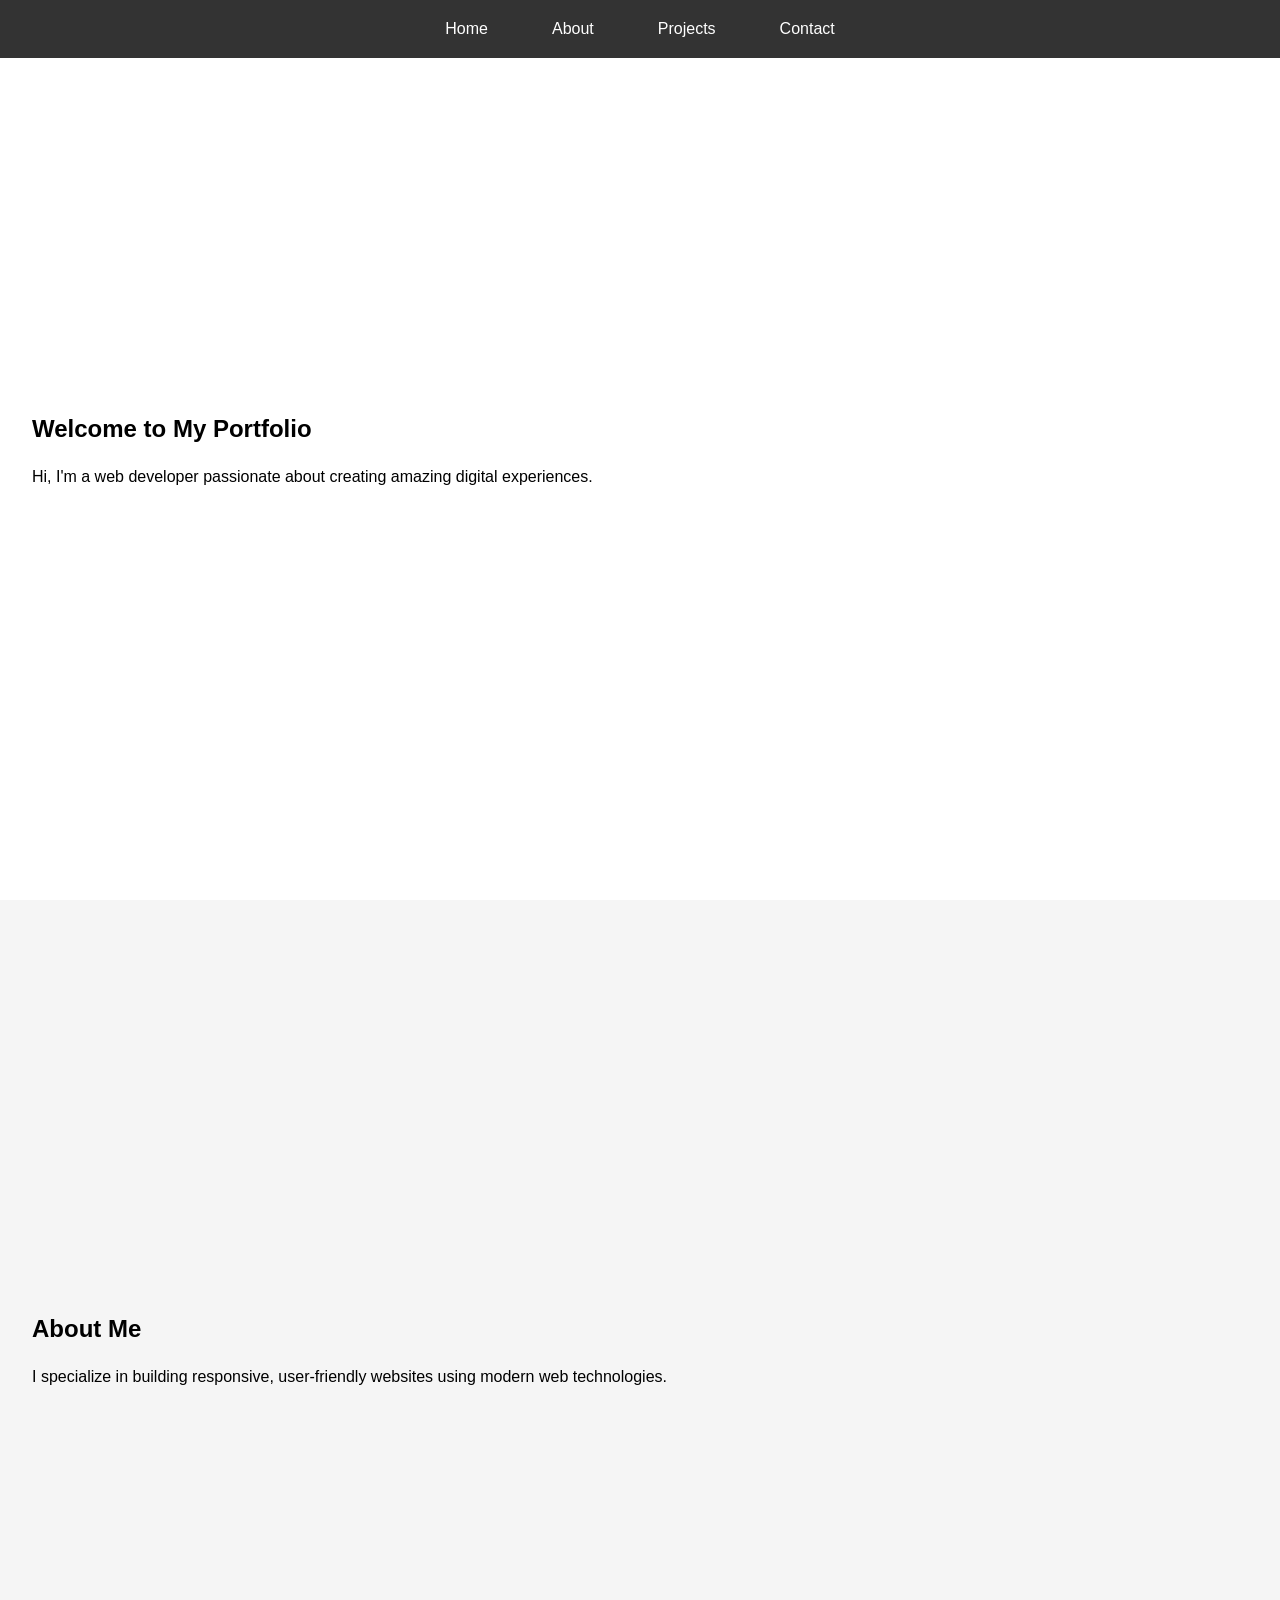
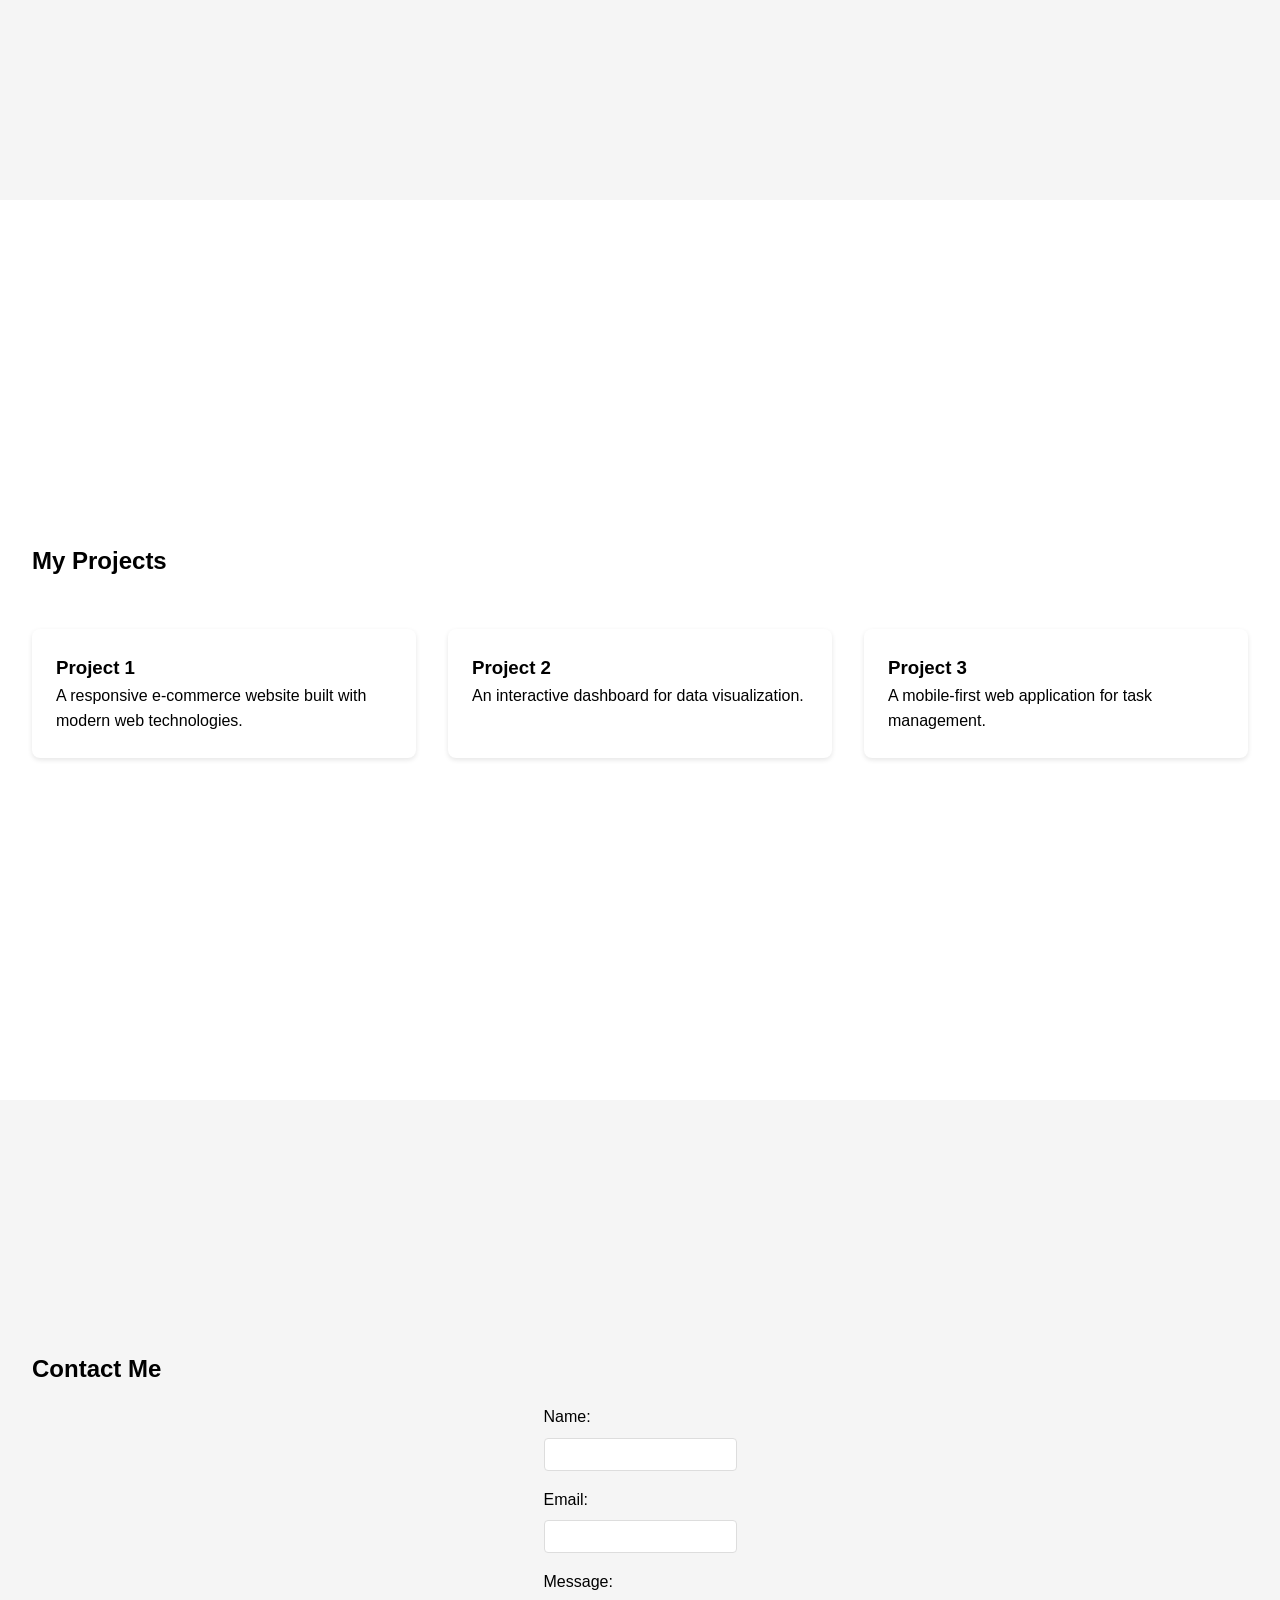
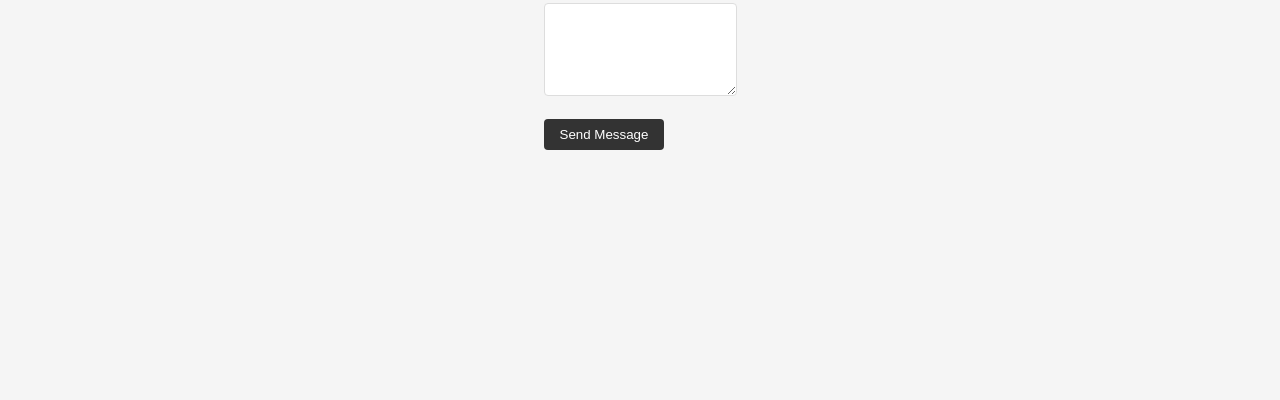
<file: allinone.html>
<!DOCTYPE html>
<html lang="en">
<head>
    <meta charset="UTF-8">
    <meta name="viewport" content="width=device-width, initial-scale=1.0">
    <title>Portfolio Website</title>
    <style>
        /* Reset and base styles */
        * {
            margin: 0;
            padding: 0;
            box-sizing: border-box;
        }

        body {
            font-family: Arial, sans-serif;
            line-height: 1.6;
        }

        /* Navigation styles */
        nav {
            position: fixed;
            top: 0;
            width: 100%;
            background-color: #333;
            padding: 1rem;
            z-index: 1000;
        }

        nav ul {
            display: flex;
            justify-content: center;
            list-style: none;
            gap: 2rem;
        }

        nav a {
            color: white;
            text-decoration: none;
            padding: 0.5rem 1rem;
            border-radius: 4px;
            transition: background-color 0.3s;
        }

        nav a:hover {
            background-color: #555;
        }

        /* Section styles */
        section {
            padding: 4rem 2rem;
            min-height: 100vh;
            display: flex;
            flex-direction: column;
            justify-content: center;
        }

        section:nth-child(odd) {
            background-color: #f5f5f5;
        }

        h1, h2 {
            margin-bottom: 1rem;
        }

        /* Project cards */
        .project-grid {
            display: grid;
            grid-template-columns: repeat(auto-fit, minmax(300px, 1fr));
            gap: 2rem;
            margin-top: 2rem;
        }

        .project-card {
            background: white;
            padding: 1.5rem;
            border-radius: 8px;
            box-shadow: 0 2px 5px rgba(0,0,0,0.1);
            transition: transform 0.3s;
        }

        .project-card:hover {
            transform: translateY(-5px);
        }

        /* Contact form */
        form {
            max-width: 500px;
            margin: 0 auto;
        }

        .form-group {
            margin-bottom: 1rem;
        }

        label {
            display: block;
            margin-bottom: 0.5rem;
        }

        input, textarea {
            width: 100%;
            padding: 0.5rem;
            border: 1px solid #ddd;
            border-radius: 4px;
        }

        button {
            background-color: #333;
            color: white;
            padding: 0.5rem 1rem;
            border: none;
            border-radius: 4px;
            cursor: pointer;
        }

        button:hover {
            background-color: #555;
        }

        /* Responsive design */
        @media (max-width: 768px) {
            nav ul {
                flex-direction: column;
                align-items: center;
                gap: 1rem;
            }

            section {
                padding: 6rem 1rem 4rem;
            }
        }
    </style>
</head>
<body>
    <nav>
        <ul>
            <li><a href="#home">Home</a></li>
            <li><a href="#about">About</a></li>
            <li><a href="#projects">Projects</a></li>
            <li><a href="#contact">Contact</a></li>
        </ul>
    </nav>

    <section id="home">
        <h1>Welcome to My Portfolio</h1>
        <p>Hi, I'm a web developer passionate about creating amazing digital experiences.</p>
    </section>

    <section id="about">
        <h2>About Me</h2>
        <p>I specialize in building responsive, user-friendly websites using modern web technologies.</p>
    </section>

    <section id="projects">
        <h2>My Projects</h2>
        <div class="project-grid">
            <div class="project-card">
                <h3>Project 1</h3>
                <p>A responsive e-commerce website built with modern web technologies.</p>
            </div>
            <div class="project-card">
                <h3>Project 2</h3>
                <p>An interactive dashboard for data visualization.</p>
            </div>
            <div class="project-card">
                <h3>Project 3</h3>
                <p>A mobile-first web application for task management.</p>
            </div>
        </div>
    </section>

    <section id="contact">
        <h2>Contact Me</h2>
        <form id="contact-form">
            <div class="form-group">
                <label for="name">Name:</label>
                <input type="text" id="name" required>
            </div>
            <div class="form-group">
                <label for="email">Email:</label>
                <input type="email" id="email" required>
            </div>
            <div class="form-group">
                <label for="message">Message:</label>
                <textarea id="message" rows="5" required></textarea>
            </div>
            <button type="submit">Send Message</button>
        </form>
    </section>

    <script>
        // Smooth scrolling for navigation links
        document.querySelectorAll('nav a').forEach(anchor => {
            anchor.addEventListener('click', function(e) {
                e.preventDefault();
                const section = document.querySelector(this.getAttribute('href'));
                section.scrollIntoView({ behavior: 'smooth' });
            });
        });

        // Form submission handling
        document.getElementById('contact-form').addEventListener('submit', function(e) {
            e.preventDefault();
            const name = document.getElementById('name').value;
            const email = document.getElementById('email').value;
            const message = document.getElementById('message').value;
            
            alert(`Thank you for your message, ${name}! I'll get back to you at ${email} soon.`);
            this.reset();
        });

        // Intersection Observer for section animations
        const sections = document.querySelectorAll('section');
        const observer = new IntersectionObserver(entries => {
            entries.forEach(entry => {
                if (entry.isIntersecting) {
                    entry.target.style.opacity = 1;
                    entry.target.style.transform = 'translateY(0)';
                }
            });
        }, { threshold: 0.1 });

        sections.forEach(section => {
            section.style.opacity = 0;
            section.style.transform = 'translateY(20px)';
            section.style.transition = 'opacity 0.6s, transform 0.6s';
            observer.observe(section);
        });
    </script>
</body>
</html>
</file>
